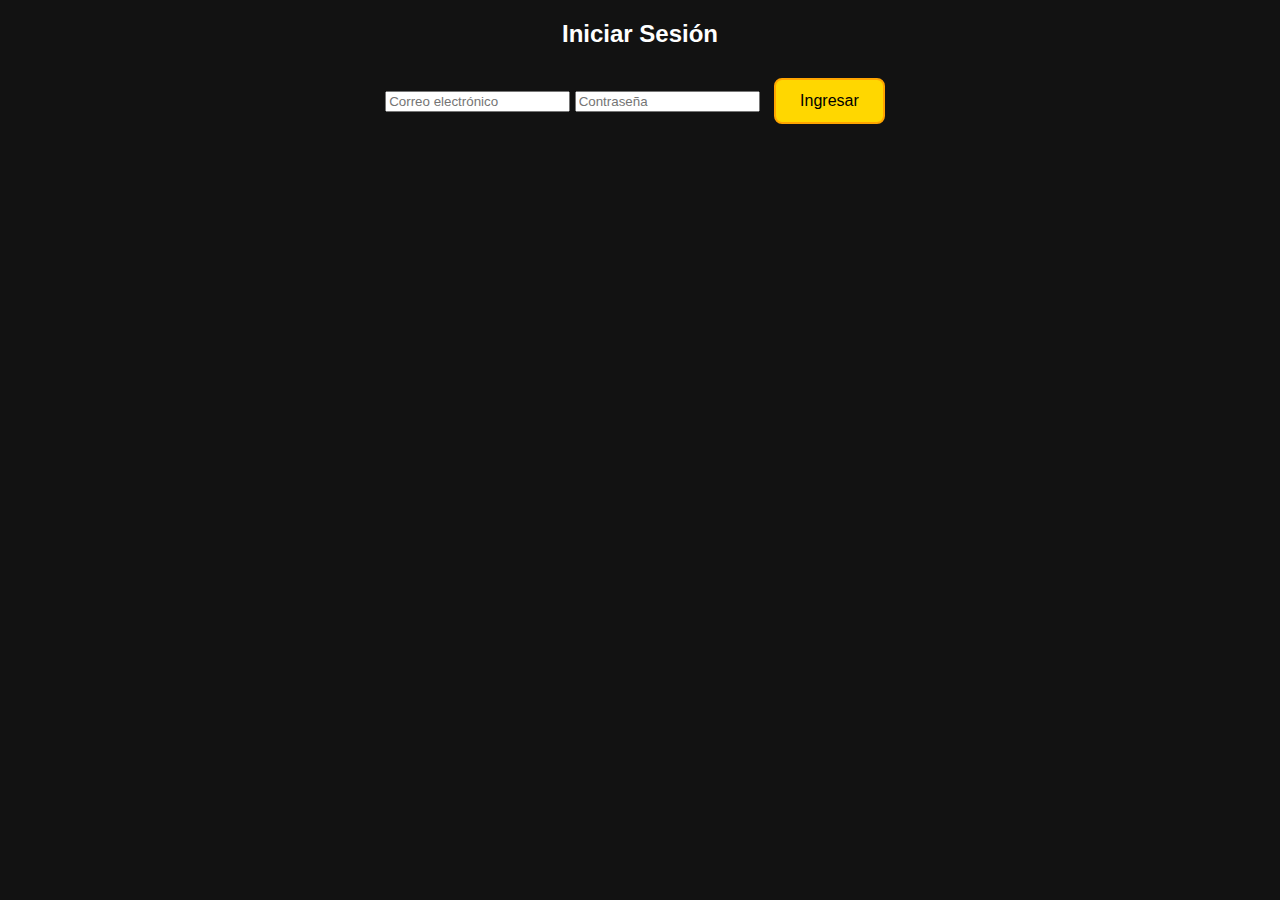
<file: login.html>
<!DOCTYPE html>
<html lang="es">
<head>
  <meta charset="UTF-8" />
  <meta name="viewport" content="width=device-width, initial-scale=1.0"/>
  <title>Login - Transporte Mario Guizzo</title>
  <link rel="stylesheet" href="style.css" />
</head>
<body>
  <div class="container">
    <h2>Iniciar Sesión</h2>
    <input type="email" id="email" placeholder="Correo electrónico" />
    <input type="password" id="password" placeholder="Contraseña" />
    <button onclick="login()">Ingresar</button>
    <p id="error" style="color:red;"></p>
  </div>

  <script src="firebase.js"></script>
  <script src="login.js"></script>
</body>
</html>
</file>
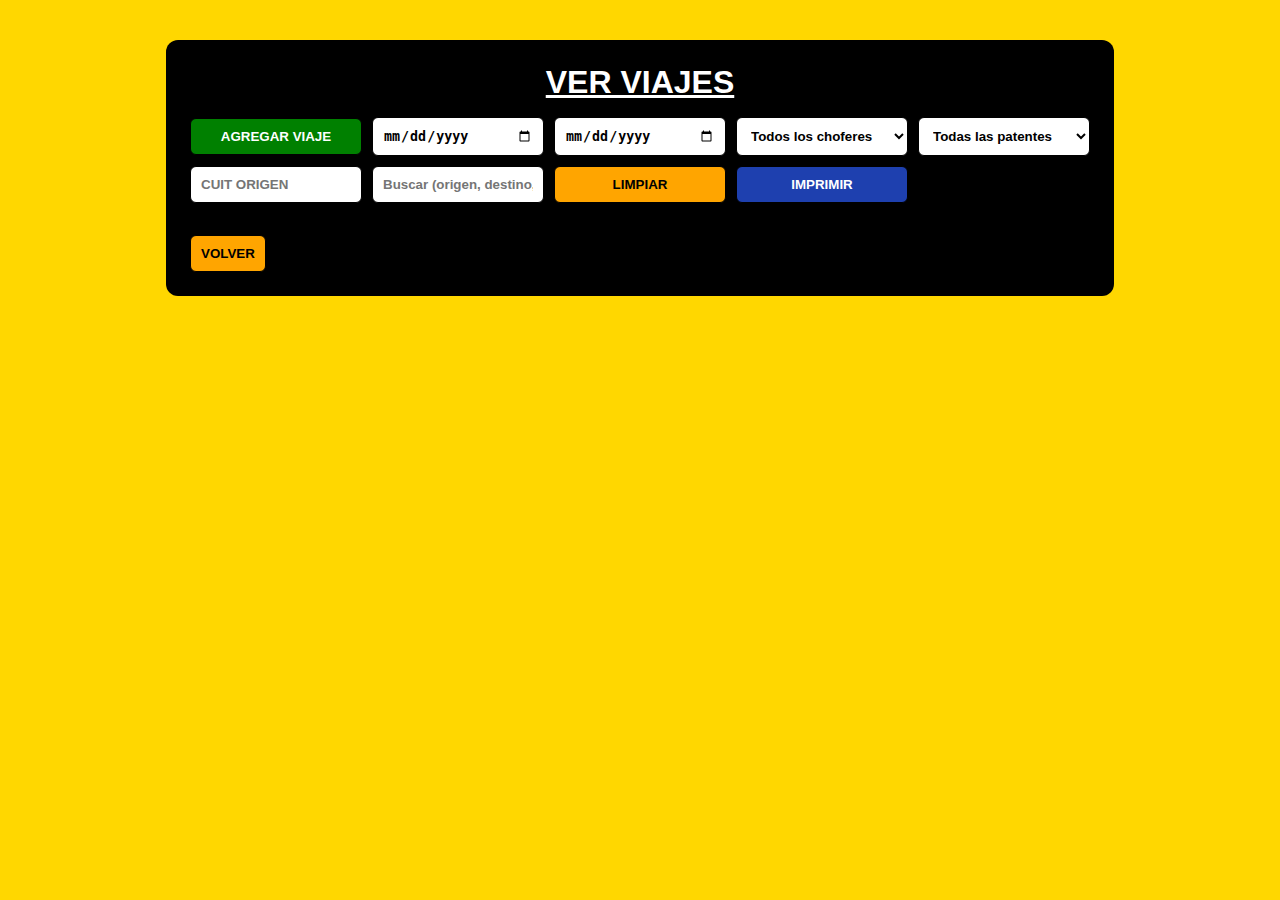
<file: ver-viajes-admin.html>
<!DOCTYPE html>
<html lang="es">
<head>
  <meta charset="UTF-8" />
  <meta name="viewport" content="width=device-width, initial-scale=1.0"/>
  <title>VER VIAJES – ADMIN</title>
  <style>
    body{margin:0;background:#FFD700;font-family:Arial,sans-serif;color:#fff;}
    .container{background:#000;max-width:900px;margin:40px auto;padding:24px;border-radius:12px;}
    h1{text-align:center;text-transform:uppercase;text-decoration:underline;margin:0 0 16px}

    .btn{padding:10px;border:1px solid #000;border-radius:6px;font-weight:bold;cursor:pointer;text-transform:uppercase}
    .btn-verde{background:green;color:#fff}
    .btn-naranja{background:orange;color:#000}
    .btn-azul{background:#1e40af;color:#fff}
    .btn-rojo{background:red;color:#fff}
    .btn-volver{margin-top:16px}

    .filtros{
      display:grid;
      grid-template-columns:repeat(auto-fit, minmax(160px, 1fr));
      gap:10px;
      margin:0 0 16px;
      width:100%;
      box-sizing:border-box;
      align-items:center;
    }
    .filtros input,.filtros select {
      padding:10px;border:1px solid #000;border-radius:6px;color:#000;background:#fff;box-sizing:border-box;font-weight:600;
    }

    .lista{display:grid;gap:10px}
    .item{background:#191919;border-radius:10px;padding:12px}
    .item p{margin:3px 0}
    .topline{display:flex;align-items:center;gap:8px;flex-wrap:wrap}
    .badge{display:inline-block;padding:3px 8px;border-radius:999px;font-size:12px;font-weight:bold}
    .badge-rojo{background:#cc1d1d;color:#fff;border:1px solid #000}
    .acciones{margin-top:8px;display:flex;gap:8px;flex-wrap:wrap}

    .modal{display:none;position:fixed;inset:0;background:rgba(0,0,0,.6);justify-content:center;align-items:center}
    .modal-content{
      background:#000;border-radius:12px;padding:16px;width:95%;max-width:620px;
      max-height:90vh;overflow-y:auto;box-shadow:0 10px 30px rgba(0,0,0,.5)
    }
    .edit-form{display:grid;grid-template-columns:1fr 1fr;gap:10px}
    .edit-form label{grid-column:span 2;font-weight:bold;text-transform:uppercase}
    .edit-form input,.edit-form textarea{padding:8px;border:1px solid #000;border-radius:4px;background:#fff;color:#000}
    .edit-form textarea{grid-column:span 2;height:70px;resize:vertical}
    .modal-actions{display:flex;gap:8px;justify-content:flex-end;margin-top:10px}
    body.modal-open{overflow:hidden}

    @media (max-width:900px){ .filtros{grid-template-columns:repeat(3,1fr)} }
    @media (max-width:600px){
      .filtros{grid-template-columns:1fr}
      .edit-form{grid-template-columns:1fr}
    }
  </style>
</head>
<body>
  <div class="container">
    <h1>Ver Viajes</h1>

    <!-- FILTROS -->
    <form class="filtros" id="formFiltros">
      <button type="button" class="btn btn-verde" id="btnNuevo">Agregar viaje</button>
      <input type="date" id="desde" />
      <input type="date" id="hasta" />
      <select id="fChofer"><option value="">Todos los choferes</option></select>
      <select id="fPatente"><option value="">Todas las patentes</option></select>
      <input type="text" id="fCuit" placeholder="CUIT ORIGEN"/>
      <input type="text" id="buscar" placeholder="Buscar (origen, destino, obs)"/>
      <button type="button" class="btn btn-naranja" id="btnLimpiar">Limpiar</button>
      <button type="button" class="btn btn-azul" id="btnImprimir">Imprimir</button>
    </form>

    <div id="lista" class="lista"></div>

    <button class="btn btn-naranja btn-volver" onclick="location.href='admin.html'">Volver</button>
  </div>

  <!-- MODAL -->
  <div id="modal" class="modal">
    <div class="modal-content">
      <h2 style="text-transform:uppercase;text-decoration:underline;margin-top:0">Detalle / Editar Viaje</h2>
      <form id="formEdit" class="edit-form">
        <label>Fecha</label><input type="date" id="e_fecha"/>
        <label>CTG</label><Input type="text" id="e_ctg"/>
        <label>Titular carta de porte (CUIT)</label><input type="text" id="e_cuit"/>
        <label>Lugar de origen del viaje</label><input type="text" id="e_origen"/>
        <label>Destino</label><input type="text" id="e_destino"/>
        <label>Tarifa $/tn</label><input type="text" id="e_tarifaTon"/>
        <label>Patente del camión</label><input type="text" id="e_patente"/>
        <label>Tipo de carga</label><input type="text" id="e_tipoCarga"/>
        <label>Kg cargados</label><input type="text" id="e_peso"/>
        <label>Kg descargados</label><input type="text" id="e_kgDescargados"/>
        <label>Adelanto ($)</label><input type="text" id="e_adelanto"/>
        <label>Peaje ($)</label><input type="text" id="e_peaje"/>
        <label>Entrada ($)</label><input type="text" id="e_entrada"/>
        <label>Observaciones</label><textarea id="e_observaciones"></textarea>
      </form>

      <div class="modal-actions">
        <button id="btnCombustible" class="btn btn-verde" type="button">Registrar combustible</button>
        <button id="btnGuardar" class="btn btn-verde" type="button">Guardar</button>
        <button id="btnEliminar" class="btn btn-rojo" type="button">Eliminar</button>
        <button id="btnCerrar" class="btn btn-naranja" type="button">Cerrar</button>
      </div>
    </div>
  </div>

  <script type="module">
    import { initializeApp } from "https://www.gstatic.com/firebasejs/10.12.0/firebase-app.js";
    import { getAuth, onAuthStateChanged } from "https://www.gstatic.com/firebasejs/10.12.0/firebase-auth.js";
    import { getFirestore, collection, onSnapshot, doc, updateDoc, deleteDoc, addDoc, serverTimestamp } from "https://www.gstatic.com/firebasejs/10.12.0/firebase-firestore.js";

    const firebaseConfig = {
      apiKey: "AIzaSyDGqynxRT1kEafI3xFdo9dM1gu2RIqWxxU",
      authDomain: "transporte-mario-guizzo.firebaseapp.com",
      projectId: "transporte-mario-guizzo",
      storageBucket: "transporte-mario-guizzo.appspot.com",
      messagingSenderId: "465536166890",
      appId: "1:465536166890:web:f658690629b09eca8fa093"
    };

    const app = initializeApp(firebaseConfig);
    const auth = getAuth(app);
    const db   = getFirestore(app);

    /* ===== Helpers ===== */
    const toNum = (v) => {
      if (v === null || v === undefined || v === '') return 0;
      if (typeof v === 'number' && isFinite(v)) return v;
      if (typeof v === 'string'){ const s = v.replace(/\./g,'').replace(',','.'); const n = parseFloat(s); return isNaN(n)?0:n; }
      return 0;
    };
    const fmtInt = (n)=> Number(n||0).toLocaleString('es-AR',{maximumFractionDigits:0});
    const fmtDMY = (f) => {
      if (!f) return '—';
      const d = (typeof f==='string' && f.includes('-')) ? new Date(f) : new Date(f);
      if (isNaN(d)) return '—';
      const dd=String(d.getDate()).padStart(2,'0'), mm=String(d.getMonth()+1).padStart(2,'0'), yy=d.getFullYear();
      return `${dd}/${mm}/${yy}`;
    };
    const readMoneyField = (obj, base) => {
      if (obj[base] !== undefined && obj[base] !== null) return obj[base];
      if (obj[base + 'Monto'] !== undefined && obj[base + 'Monto'] !== null) return obj[base + 'Monto'];
      return '';
    };

    const tarifaLabel = (v) => {
      const tTon = toNum(v.tarifaPorTon);
      if (tTon>0) return `${fmtInt(tTon)} / tn`;
      // compat. si hubiera viejo tarifaPorKg
      const tKg  = toNum(v.tarifaPorKg);
      return tKg>0 ? `${fmtInt(tKg)} / kg` : '—';
    };

    /* ===== Auth gate ===== */
    onAuthStateChanged(auth, (user) => {
      if (!user) { window.location.href = "login.html"; return; }
      start(user);
    });

    function start(user){
      const col = collection(db, "viajes");
      const lista = document.getElementById("lista");

      const fDesde = document.getElementById("desde");
      const fHasta = document.getElementById("hasta");
      const fChofer = document.getElementById("fChofer");
      const fPatente = document.getElementById("fPatente");
      const fCuit = document.getElementById("fCuit");
      const fBuscar = document.getElementById("buscar");
      const btnLimpiar = document.getElementById("btnLimpiar");
      const btnImprimir = document.getElementById("btnImprimir");
      const btnNuevo = document.getElementById("btnNuevo");

      const modal = document.getElementById("modal");
      const get = id => document.getElementById(id);

      let todos = [];
      let actualId = null;
      let isNew = false;
      let _ultimos = [];

      onSnapshot(col, (qs) => {
        todos = qs.docs.map(d => ({ id: d.id, ...d.data() }));
        todos.sort((a,b) => {
          const ta = a.timestamp?.seconds ? a.timestamp.seconds : Date.parse(a.fecha || 0);
          const tb = b.timestamp?.seconds ? b.timestamp.seconds : Date.parse(b.fecha || 0);
          return tb - ta;
        });
        poblarSelects();
        render();
      });

      function poblarSelects(){
        const choferes = Array.from(new Set(todos.map(v => v.chofer).filter(Boolean))).sort();
        const patentes = Array.from(new Set(todos.map(v => v.patente).filter(Boolean))).sort();
        const chSel = fChofer.value, ptSel = fPatente.value;
        fChofer.innerHTML = '<option value="">Todos los choferes</option>' + choferes.map(c => `<option value="${c}">${c}</option>`).join('');
        fPatente.innerHTML = '<option value="">Todas las patentes</option>' + patentes.map(p => `<option value="${p}">${p}</option>`).join('');
        if (chSel) fChofer.value = chSel;
        if (ptSel) fPatente.value = ptSel;
      }

      function pasaFiltros(v){
        const vf = String(v.fecha || '');
        if (fDesde.value && vf < fDesde.value) return false;
        if (fHasta.value && vf > fHasta.value) return false;
        if (fChofer.value && v.chofer !== fChofer.value) return false;
        if (fPatente.value && v.patente !== fPatente.value) return false;
        const cuitOrigen = (v.cuitOrigen || v.cuit || '').toString();
        const qCuit = fCuit.value.trim();
        if (qCuit && !cuitOrigen.includes(qCuit)) return false;
        const q = fBuscar.value.trim().toLowerCase();
        if (q){
          const blob = [ v.origen, v.destino, v.observaciones, v.tipoCarga, v.tipoCereal, v.patente, v.chofer ]
            .map(x => (x||'') + '').join(' ').toLowerCase();
          if (!blob.includes(q)) return false;
        }
        return true;
      }

      function render(){
        const datos = todos.filter(pasaFiltros);
        _ultimos = datos;
        lista.innerHTML = '';
        if (!datos.length){
          lista.innerHTML = '<div class="item"><p>No hay viajes para los filtros seleccionados.</p></div>';
          return;
        }
        for (const v of datos){
          const kgCargados = (v.kgLlevados ?? v.peso ?? '-') + (v.kgLlevados || v.peso ? ' kg' : '');
          const kgDesc = (v.kgDescargados ?? '-') + (v.kgDescargados ? ' kg' : (v.kgDescargados===0?' kg':''));
          const hayObs = !!(v.observaciones && String(v.observaciones).trim());
          const div = document.createElement('div');
          div.className = 'item';
          div.innerHTML = `
            <div class="topline">
              <p style="margin:0"><strong>Fecha:</strong> ${fmtDMY(v.fecha)}</p>
              ${hayObs ? '<span class="badge badge-rojo">OBSERVACIONES</span>' : ''}
            </div>
            <p><strong>CTG:</strong> ${v.ctg || '-'}</p>
            <p><strong>Patente:</strong> ${v.patente || '-'}</p>
            <p><strong>Origen → Destino:</strong> ${v.origen || '-'} → ${v.destino || '-'}</p>
            <p><strong>Tarifa:</strong> ${tarifaLabel(v)}</p>
            <p><strong>Kg cargados:</strong> ${kgCargados} &nbsp; | &nbsp; <strong>Kg descargados:</strong> ${kgDesc}</p>
            <div class="acciones">
              <button class="btn btn-verde" onclick="window._abrir('${v.id}')">Ver / Editar</button>
            </div>
          `;
          lista.appendChild(div);
        }
      }

      [fDesde,fHasta,fChofer,fPatente,fCuit,fBuscar].forEach(el => el.addEventListener('input', render));
      btnLimpiar.addEventListener('click', () => {
        fDesde.value=''; fHasta.value=''; fChofer.value=''; fPatente.value=''; fCuit.value=''; fBuscar.value='';
        render();
      });

      /* ===== Modal ===== */
      const abrirModal = () => { modal.style.display='flex'; document.body.classList.add('modal-open'); };
      const cerrarModal = () => { modal.style.display='none'; document.body.classList.remove('modal-open'); };
      modal.addEventListener('wheel', (e)=>{ if (e.target===modal) e.preventDefault(); }, {passive:false});
      window.addEventListener('keydown', (e)=>{ if (e.key==='Escape') cerrarModal(); });
      modal.addEventListener('click', (e)=>{ if (e.target===modal) cerrarModal(); });
      document.getElementById('btnCerrar').onclick = cerrarModal;

      window._abrir = (id) => {
        const v = todos.find(x => x.id === id); if (!v) return;
        isNew = false; actualId = id;
        abrirModal();
        get('e_fecha').value = v.fecha || '';
        get('e_ctg').value = v.ctg || '');
        get('e_cuit').value = (v.cuitOrigen || v.cuit || '');
        get('e_origen').value = v.origen || '';
        get('e_destino').value = v.destino || '';
        get('e_tarifaTon').value = (toNum(v.tarifaPorTon) || '');
        get('e_patente').value = v.patente || '';
        get('e_tipoCarga').value = (v.tipoCereal || v.tipoCarga || '');
        get('e_peso').value = (v.kgLlevados ?? v.peso ?? '');
        get('e_kgDescargados').value = (v.kgDescargados ?? '');
        get('e_adelanto').value = readMoneyField(v,'adelanto');
        get('e_peaje').value    = readMoneyField(v,'peaje');
        get('e_entrada').value  = readMoneyField(v,'entrada');
        get('e_observaciones').value = v.observaciones || '';
      };

      btnNuevo.addEventListener('click', ()=>{
        isNew = true; actualId = null;
        get('e_fecha').value = new Date().toISOString().slice(0,10);
        get('e_cuit').value = ''; get('e_origen').value = ''; get('e_destino').value = '';
        get('e_tarifaTon').value = ''; get('e_patente').value = ''; get('e_tipoCarga').value = '';
        get('e_peso').value = ''; get('e_kgDescargados').value = '';
        get('e_adelanto').value = ''; get('e_peaje').value = ''; get('e_entrada').value = '';
        get('e_observaciones').value = '';
        abrirModal();
      });

      document.getElementById('btnGuardar').onclick = async () => {
        const adelanto = toNum(get('e_adelanto').value);
        const peaje    = toNum(get('e_peaje').value);
        const entrada  = toNum(get('e_entrada').value);
        const data = {
          fecha: get('e_fecha').value || null,
          ctg: get('e_ctg').value.trim(),
          cuitOrigen: get('e_cuit').value.trim(),
          cuit: get('e_cuit').value.trim(),
          origen: get('e_origen').value.trim(),
          destino: get('e_destino').value.trim(),
          tarifaPorTon: toNum(get('e_tarifaTon').value),
          patente: get('e_patente').value.trim(),
          tipoCereal: get('e_tipoCarga').value.trim(),
          tipoCarga: get('e_tipoCarga').value.trim(),
          kgLlevados: toNum(get('e_peso').value),
          peso: toNum(get('e_peso').value),
          kgDescargados: toNum(get('e_kgDescargados').value),
          adelanto: adelanto, adelantoMonto: adelanto, adelantoAplica: adelanto > 0,
          peaje: peaje,       peajeMonto: peaje,       peajeAplica: peaje > 0,
          entrada: entrada,   entradaMonto: entrada,   entradaAplica: entrada > 0,
          observaciones: get('e_observaciones').value.trim(),
        };
        try{
          if (isNew){
            await addDoc(col, { ...data, uidCreador: auth.currentUser?.uid || null, timestamp: serverTimestamp() });
            alert('Viaje creado');
          }else{
            await updateDoc(doc(db,'viajes', actualId), data);
            alert('Viaje actualizado');
          }
          cerrarModal();
        }catch(err){ alert('Error al guardar: ' + err.message); }
      };

      document.getElementById('btnEliminar').onclick = async () => {
        if (isNew) { cerrarModal(); return; }
        if (!confirm('¿Eliminar este viaje?')) return;
        try{ await deleteDoc(doc(db,'viajes', actualId)); cerrarModal(); }
        catch(err){ alert('Error al eliminar: ' + err.message); }
      };

      document.getElementById('btnCombustible').onclick = () => {
        const q = new URLSearchParams({ patente: get('e_patente').value, fecha: get('e_fecha').value });
        window.location.href = 'agregar-combustible.html?' + q.toString();
      };

      /* ====== Imprimir ====== */
      btnImprimir.addEventListener('click', ()=>{
        const sum = (arr, fn) => arr.reduce((a,v)=> a + toNum(fn(v)), 0);
        const totalKgDesc = sum(_ultimos, v => v.kgDescargados);
        const totalAdel   = sum(_ultimos, v => readMoneyField(v,'adelanto'));
        const totalPeaje  = sum(_ultimos, v => readMoneyField(v,'peaje'));
        const totalEntr   = sum(_ultimos, v => readMoneyField(v,'entrada'));

        const rows = _ultimos.map(v=>`
            <tr>
              <td>${fmtDMY(v.fecha)}</td>
              <td>${v.patente || '-'}</td>
              <td>${(v.origen||'-')} → ${(v.destino||'-')}</td>
              <td>${tarifaLabel(v)}</td>
              <td style="text-align:right">${fmtInt(v.kgLlevados ?? v.peso ?? 0)}</td>
              <td style="text-align:right">${fmtInt(v.kgDescargados ?? 0)}</td>
              <td style="text-align:right">${fmtInt(readMoneyField(v,'adelanto') || 0)}</td>
              <td style="text-align:right">${fmtInt(readMoneyField(v,'peaje') || 0)}</td>
              <td style="text-align:right">${fmtInt(readMoneyField(v,'entrada') || 0)}</td>
            </tr>`).join('');

        const html = `
<!DOCTYPE html><html><head><meta charset="utf-8"><title>Viajes</title>
<style>
  body{font-family:Arial;margin:24px;color:#111}
  h2{margin:0 0 10px}
  .note{font-size:12px;color:#555;margin-bottom:8px}
  table{width:100%;border-collapse:collapse}
  th,td{padding:8px;border-bottom:1px solid #eee;text-align:left;vertical-align:top}
  th{background:#f5f5f5}
  tfoot td{font-weight:bold;background:#fafafa}
  .r{text-align:right}
</style>
</head>
<body onload="window.print()">
  <h2>Viajes</h2>
  <div class="note">
    Rango: ${fmtDMY(fDesde.value)||'—'} a ${fmtDMY(fHasta.value)||'—'} ·
    Chofer: ${fChofer.value||'Todos'} · Patente: ${fPatente.value||'Todas'} ·
    CUIT: ${fCuit.value||'—'} · Búsqueda: ${fBuscar.value||'—'}
  </div>
  <table>
    <thead>
      <tr>
        <th>Fecha</th><th>Chofer</th><th>Patente</th><th>Origen → Destino</th><th>Tarifa</th>
        <th class="r">Kg cargados</th>
        <th class="r">Kg descargados</th>
        <th class="r">Adelanto</th>
        <th class="r">Peaje</th>
        <th class="r">Entrada</th>
      </tr>
    </thead>
    <tbody>${rows || '<tr><td colspan="10">Sin datos</td></tr>'}</tbody>
    <tfoot>
      <tr>
        <td colspan="6">Totales</td>
        <td class="r">${fmtInt(totalKgDesc)}</td>
        <td class="r">${fmtInt(totalAdel)}</td>
        <td class="r">${fmtInt(totalPeaje)}</td>
        <td class="r">${fmtInt(totalEntr)}</td>
      </tr>
    </tfoot>
  </table>
</body></html>`;
        const w = window.open('', '_blank', 'width=900,height=1000');
        w.document.write(html); w.document.close(); w.focus();
      });
    }
  </script>
</body>
</html>
</file>
<file: style.css>
body {
  margin: 0;
  font-family: Arial, sans-serif;
  background-color: #121212; /* Fondo negro */
  color: white;
  text-align: center;
}

header {
  padding: 20px;
  background-color: #121212; /* Mismo fondo que el body */
}

header h1 {
  font-size: 2rem;
  margin-bottom: 20px;
}

.logo {
  height: 400px; /* Aumentamos tamaño del logo */
  margin-top: 15px;
}

main {
  padding: 40px;
}

/* Estilo general de botones */
button {
  display: inline-flex;
  align-items: center;
  gap: 10px;
  padding: 12px 24px;
  margin: 10px;
  font-size: 1rem;
  border-radius: 8px;
  border: 2px solid orange;
  background-color: #FFD700;
  color: black;
  cursor: pointer;
  transition: 0.3s ease;
}

button:hover {
  background-color: #FFC300;
}

button i {
  font-size: 1.2rem;
}
</file>
